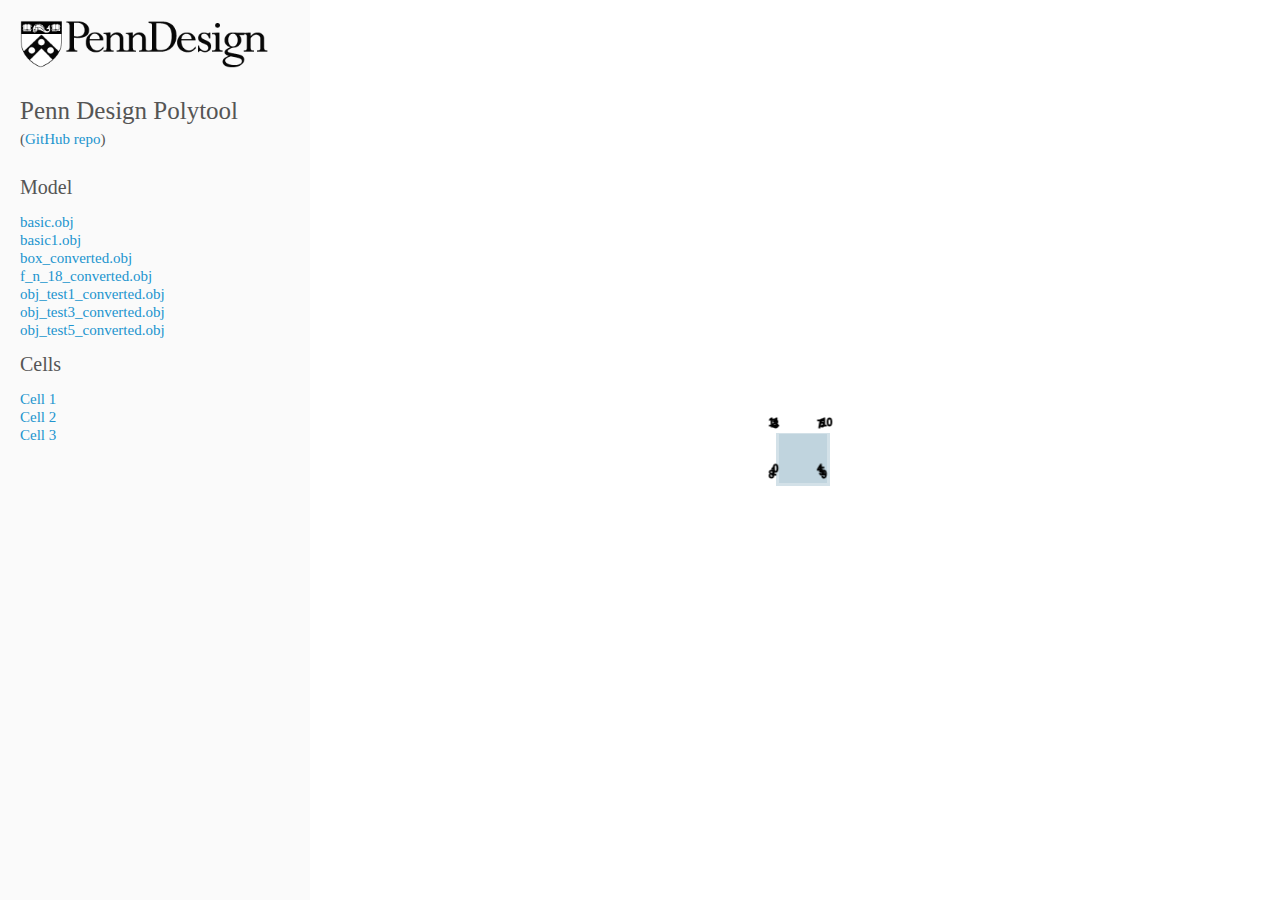
<file: index.html>
<!DOCTYPE html>
<html lang="en">
<head>
    <meta charset="utf-8">
    <title>Penn Design Polytool</title>
    <meta name="viewport" content="width=device-width, user-scalable=no, minimum-scale=1.0, maximum-scale=1.0">
    <link rel="stylesheet" href="css/style.css">
</head>
<body>
    <div id="panel" >
        <img src="img/logo.png">
        <h1>Penn Design Polytool</h1>
        <div id="githubLink">(<a href="https://github.com/immiao/PolyTool">GitHub repo</a>)</div>
        <a id="expandButton" href="#">
            <span></span>
            <span></span>
            <span></span>
        </a>
        <div id="content1">
            <h2>Model</h2>
        </div>

        <div id="content">
            <h2>Cells</h2>
        </div>

    </div>

    <iframe id="viewer" src="polytool.html" allowfullscreen onmousewheel=""></iframe>

    <script>
        function message() {
            this.data = undefined;
            this.type = undefined;
        }

        window.onmessage = function(e){
            if (e.data == 'hi') {
                console.log('received')
                //alert('Child to Parent');
            }
            var cells = [];
            //console.log(e.data);
            var length = e.data;
            console.log(length);
            //var cells = ["Cell 1", "Cell 2", "Cell 3", "Cell 4"];
            for (var i = 0; i < length; i++) {
                cells.push("Cell " + (i + 1));
            }
            var content = document.getElementById('content');
            var myIframe = document.getElementById('viewer');

            var elements = content.getElementsByClassName('link');
            var l = elements.length;
            //console.log(elements.length);
            for (var i = 0; i < l; i++) {
                content.removeChild(elements[0]);
                //console.log("remove");
            }

            var selectedDiv = null;
            for (var i = 0; i < cells.length; i++) {
                (function(){
                    var div = document.createElement("div");
                    //var cell_idx = i;
                    var msg = new message();
                    msg.data = i;
                    msg.type = "cell_idx";

                    div.className = "link";
                    div.textContent = cells[i];
                    div.addEventListener("click", function() {
                        if (selectedDiv != null) selectedDiv.className = "link";
                        div.className = "link selected";
                        selectedDiv = div;

                        myIframe.contentWindow.postMessage(msg, '*');
                    });
                    content.appendChild(div);
                })();
            }
        };

        window.onload = function() {
            var models = ["basic.obj", 
                "basic1.obj",
                "box_converted.obj",
                "f_n_18_converted.obj",
                "obj_test1_converted.obj",
                "obj_test3_converted.obj",
                "obj_test5_converted.obj"];
            var content = document.getElementById('content1');
            var myIframe = document.getElementById('viewer');

            var selectedDiv = null;
            for (var i = 0; i < models.length; i++) {
                (function(){
                    var div = document.createElement("div");
                    var msg = new message();
                    msg.data = models[i];
                    msg.type = "model_name";

                    div.className = "link";
                    div.textContent = models[i];
                    div.addEventListener("click", function() {
                        if (selectedDiv != null) selectedDiv.className = "link";
                        div.className = "link selected";
                        selectedDiv = div;

                        myIframe.contentWindow.postMessage(msg, '*');
                    });
                    content.appendChild(div);
                })();
            }
        }
    </script>

</body>
</html>
</file>
<file: css/style.css>
* {
    box-sizing: border-box;
}

img {
    max-width:80%;
    height:auto;
    margin-left: 20px;
    margin-top: 20px;
}

html {
    height: 100%;
}

body {
    background-color: #ffffff;
    margin: 0px;
    height: 100%;
    color: #555;
    font-family: 'inconsolata';
    font-size: 15px;
    line-height: 18px;
    overflow: hidden;
}

h1 {
    margin-top: 30px;
    margin-bottom: 10px;
    margin-left: 20px;
    font-size: 25px;
    font-weight: normal;
}

h2 {
    font-size: 20px;
    font-weight: normal;
}

a {
    color: #2194CE;
    text-decoration: none;
}

#githubLink {
    margin-left: 20px;
    margin-bottom: 30px;
}

#panel {
    position: fixed;
    left: 0px;
    width: 310px;
    height: 100%;
    overflow: auto;
    background: #fafafa;
}

    #panel #content {
        padding: 0px 20px;
    }

    #panel #content .link {
        color: #2194CE;
        text-decoration: none;
        cursor: pointer;
    }

    #panel #content .selected {
        color: #ff0000;
    }

        #panel #content .link:hover {
            text-decoration: underline;
        }

    #panel #content1 {
        padding: 0px 20px;
    }

    #panel #content1 .link {
        color: #2194CE;
        text-decoration: none;
        cursor: pointer;
    }

    #panel #content1 .selected {
        color: #ff0000;
    }

        #panel #content1 .link:hover {
            text-decoration: underline;
        }

#viewer {
    position: absolute;
    border: 0px;
    left: 310px;
    width: calc(100% - 310px);
    height: 100%;
    overflow: auto;
}

#button {
    position: fixed;
    bottom: 20px;
    right: 20px;
    padding: 8px;
    color: #fff;
    background-color: #555;
    opacity: 0.7;
}

    #button:hover {
        cursor: pointer;
        opacity: 1;
    }

/* mobile */

#expandButton {
    display: none;
    position: absolute;
    right: 20px;
    top: 12px;
    width: 32px;
    height: 32px;
}

    #expandButton span {
        height: 2px;
        background-color: #2194CE;
        width: 16px;
        position: absolute;
        left: 8px;
        top: 10px;
    }

    #expandButton span:nth-child(1) {
        top: 16px;
    }

    #expandButton span:nth-child(2) {
        top: 22px;
    }

@media all and ( max-width: 640px ) {
    h1{
        margin-top: 20px;
        margin-bottom: 20px;
    }
    #panel{
        position: absolute;
        left: 0;
        top: 0;
        height: 480px;
        width: 100%;
        right: 0;
        z-index: 100;
        overflow: hidden;
        border-bottom: 1px solid #dedede;
    }
    #content{
        position: absolute;
        left: 0;
        top: 60px;
        right: 0;
        bottom: 0;
        font-size: 17px;
        line-height: 22px;
        overflow: auto;
    }
    #viewer{
        position: absolute;
        left: 0;
        top: 56px;
        width: 100%;
        height: calc(100% - 56px);
    }
    #expandButton{
        display: block;
    }
    #panel.collapsed{
        height: 56px;
    }
}
</file>
